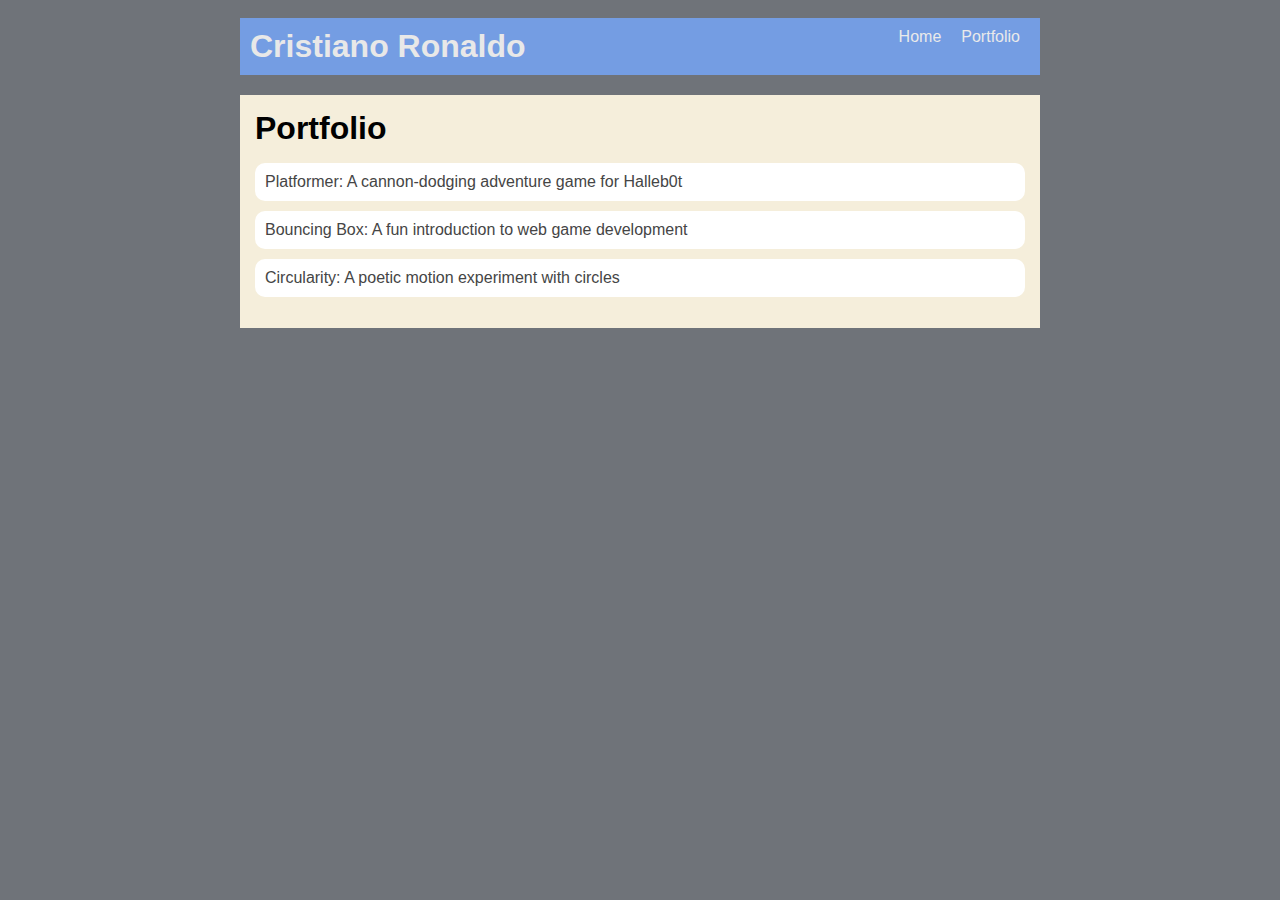
<file: portfolio.html>
<!DOCTYPE html>
<html>
  <head>
    <title>Cristiano Ronaldo</title>
    <link rel="stylesheet" href="style.css" />
  </head>

  <body>
    <!-- All content goes here -->
    <div id="all-contents">
        
        <nav>
            <h1>Cristiano Ronaldo</h1>
            <ul id="nav-ul">
              <li class="nav-li">
                <a href="index.html">Home</a>
              </li>
              <li class="nav-li">
                <a href="portfolio.html">Portfolio</a>
              </li>
            </ul>
          </nav>
            
        
      
        <main>
            <div class="content">
                <h1>Portfolio</h1>
                <ul id="portfolio">
                    <li>
                        <a href="fsd-projects/platformer/">Platformer: A cannon-dodging adventure game for Halleb0t</a>
                      </li>
                      <li>
                        <a href="fsd-projects/bouncing-box/">Bouncing Box: A fun introduction to web game development</a>
                      </li>
                      <li>
                        <a href="fsd-projects/circularity/">Circularity: A poetic motion experiment with circles</a>
                      </li>
                </ul>
              </div>
        </main> 
    </div>
  </body>
</html>
</file>
<file: style.css>
body {
    background: hwb(218 41% 55% / 0.957);
    color: rgb(45, 45, 45);
    padding: 10px;
    font-family: Arial, sans-serif;
}

#all-contents {
    max-width: 800px;
    margin: auto;
}

/* navigation menu */
nav {
    background: rgb(116, 157, 227);
    margin: 0 auto;
    display: flex;
    padding: 10px;
}

h1 {
    display: flex;
    align-items: center;
    color: rgb(232, 232, 232);
    flex: 1;
    margin: 0;
}

#nav-ul {
    list-style-type: none;
    margin: 0;
    padding: 0;
    display: flex;
}

.nav-li {
    display: inline-block;
    padding: 0 10px;
}

a {
    text-decoration: none;
    color: #eaeaea;
}

/* main container area beneath menu */
main {
    background: rgb(245, 238, 219);
    display: flex;
    margin-top: 20px;
}

.sidebar {
    margin-right: 25px;
    padding: 10px;
}

.sidebar-img {
    width: 200px;
}

.content {
    flex: 1;
    padding: 15px;
}

/* interests section styles */
#interests {
    border: 4px silver ridge;
    padding: 8px;
    margin-top: 20px;
}

h2, h3 {
    margin: 0px;
}
/* Portfolio styles */
.content h1 {
    color: black;
  }
  
  #portfolio {
    list-style-type: none;
    padding-left: 0;
  }
  
  #portfolio li {
    background: #fff;
    padding: 10px;
    border-radius: 10px;
    margin-bottom: 10px;
  }
  
  #portfolio li:hover {
    background: #eee;
  }
  
  #portfolio a {
    text-decoration: none;
    color: #454545;
  }
  /* responsive web design */
@media screen and (min-width: 120px) and (max-width: 1080px) {
    main {
      height: 100ch;
      zoom: 1.5;
      display: grid;
    }
  
    h1 {
      font-size: 44px;
    }
  
    h2 {
      font-size: 42px;
    }
  
    h3 {
      font-size: 36px;
    }
  
    #all-contents {
      height: 100ch;
      margin: none;
    }
  
    a {
      font-size: 42px;
    }
  
    .sidebar {
      margin-right: 0px;
      justify-content: center;
      align-items: center;
    }
  
    .sidebar-img {
      width: 100%;
    }
  
    p,
    li {
      font-size: 24px;
    }
  
    .content {
      align-content: center;
      justify-content: center;
    }
  }
</file>
